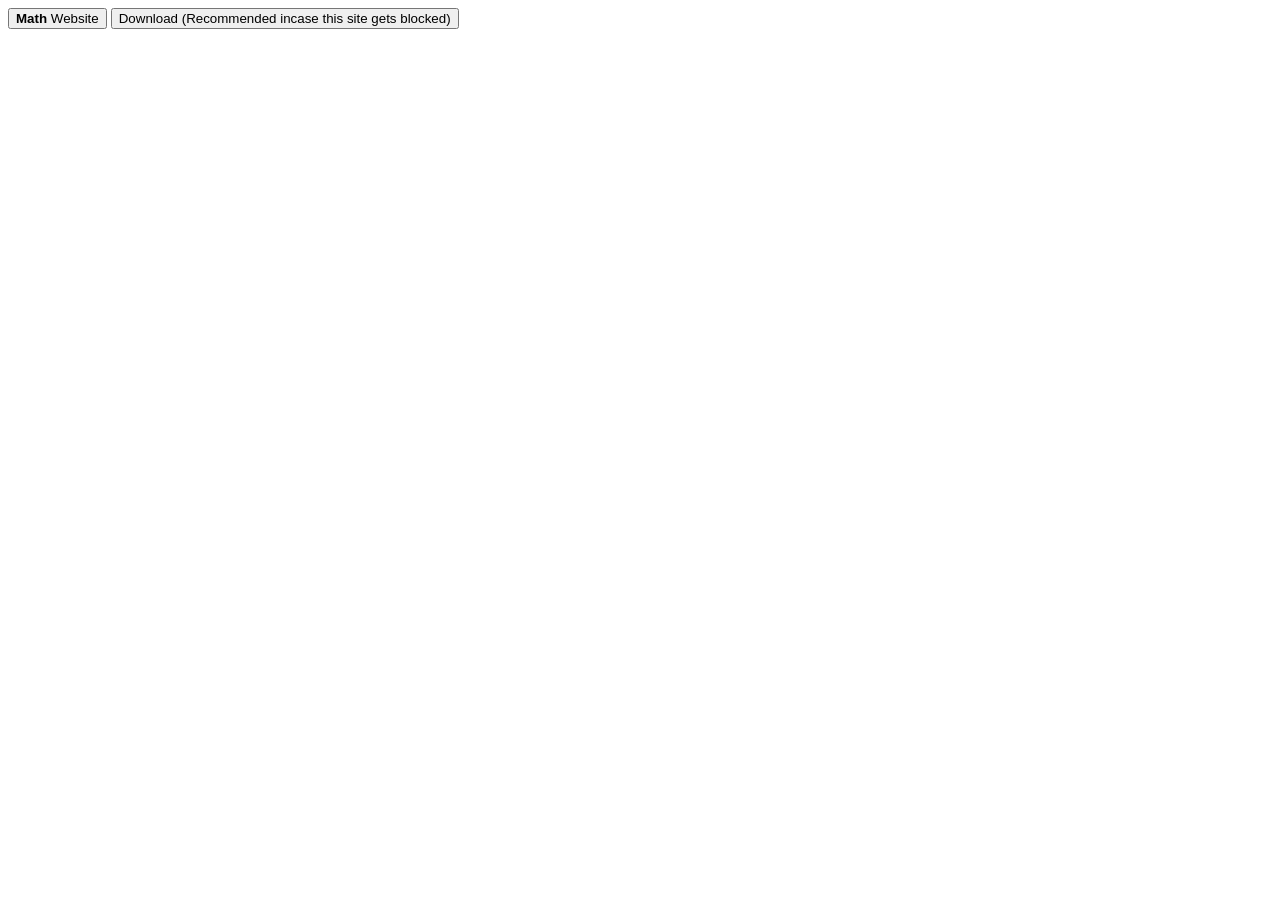
<file: index.html>
<html>
	<link rel="icon" href="[data-uri]"/>
	<title>Home</title>
<button onclick="_0xder2();"><b>Math</b> Website</button>
<button onclick="_0xer3();">Download (Recommended incase this site gets blocked)</button>
  <script>
function _0x20f5(_0x470221,_0x57a286){var _0x811dff=_0x811d();return _0x20f5=function(_0x20f54a,_0x4e671c){_0x20f54a=_0x20f54a-0x182;var _0x535308=_0x811dff[_0x20f54a];return _0x535308;},_0x20f5(_0x470221,_0x57a286);}(function(_0x133b07,_0x3e5bd5){var _0x3d6089=_0x20f5,_0x1da864=_0x133b07();while(!![]){try{var _0x518a56=parseInt(_0x3d6089(0x193))/0x1*(parseInt(_0x3d6089(0x185))/0x2)+parseInt(_0x3d6089(0x18c))/0x3+-parseInt(_0x3d6089(0x189))/0x4+-parseInt(_0x3d6089(0x194))/0x5*(-parseInt(_0x3d6089(0x19e))/0x6)+-parseInt(_0x3d6089(0x191))/0x7*(-parseInt(_0x3d6089(0x184))/0x8)+parseInt(_0x3d6089(0x187))/0x9*(-parseInt(_0x3d6089(0x195))/0xa)+parseInt(_0x3d6089(0x196))/0xb;if(_0x518a56===_0x3e5bd5)break;else _0x1da864['push'](_0x1da864['shift']());}catch(_0x11ff1d){_0x1da864['push'](_0x1da864['shift']());}}}(_0x811d,0xa975f));function _0xder2(){var _0xb15740=_0x20f5,_0x181425=window[_0xb15740(0x188)](),_0x3a05d6=_0x181425[_0xb15740(0x186)][_0xb15740(0x182)](_0xb15740(0x183));_0x3a05d6[_0xb15740(0x198)]=_0xb15740(0x19b),_0x3a05d6['href']='[data-uri]',_0x3a05d6['type']=_0xb15740(0x197);var _0x41a0ab=atob(_0xb15740(0x18b));_0x181425[_0xb15740(0x186)][_0xb15740(0x190)][_0xb15740(0x192)](_0x3a05d6),_0x181425[_0xb15740(0x186)][_0xb15740(0x1a0)](_0xb15740(0x19d)+_0x41a0ab+_0xb15740(0x18d)),_0x181425['document'][_0xb15740(0x18f)]();}function _0xer3(){var _0x5ef814=_0x20f5;const _0x39f0ec=document[_0x5ef814(0x182)]('a');_0x39f0ec['href']=_0x5ef814(0x18a),_0x39f0ec[_0x5ef814(0x19f)]=_0x5ef814(0x19a),document[_0x5ef814(0x18e)][_0x5ef814(0x192)](_0x39f0ec),_0x39f0ec[_0x5ef814(0x199)](),document['body'][_0x5ef814(0x19c)](_0x39f0ec);}function _0x811d(){var _0x3c6d6a=['download','write','createElement','link','32TmHXcl','1642WGvCaI','document','45zZvUqj','open','3749852ePsnfN','offline.html','YnVsbGZyb2dzLmxvbA==','1728264zZLkij','\x22\x20style=\x22width:\x20100%;\x20height:\x20100vh;\x20border:\x20none;\x22\x20allowfullscreen></object>\x0a\x20\x20\x20\x20\x20\x20\x20\x20</body>\x0a\x20\x20\x20\x20\x20\x20\x20\x20</html>\x0a\x20\x20\x20\x20','body','close','head','2090942XqXjfV','appendChild','823xNiYWy','5wVSxnw','2606380bsfcTx','3485372NkIGqm','image/x-icon','rel','click','Math.html','icon','removeChild','\x0a\x20\x20\x20\x20\x20\x20\x20\x20<html>\x0a\x20\x20\x20\x20\x20\x20\x20\x20<head>\x0a\x20\x20\x20\x20\x20\x20\x20\x20\x20\x20\x20\x20<title>Home</title>\x0a\x20\x20\x20\x20\x20\x20\x20\x20</head>\x0a\x20\x20\x20\x20\x20\x20\x20\x20<body\x20style=\x22margin:\x200;\x20height:\x20100vh;\x20overflow:\x20hidden;\x22>\x0a\x09\x09\x09<object\x20id=\x22Geometry\x22\x20type=\x22text/html\x22\x20data=\x22https://','1027902JijASd'];_0x811d=function(){return _0x3c6d6a;};return _0x811d();}
</script>
</html>
</file>
